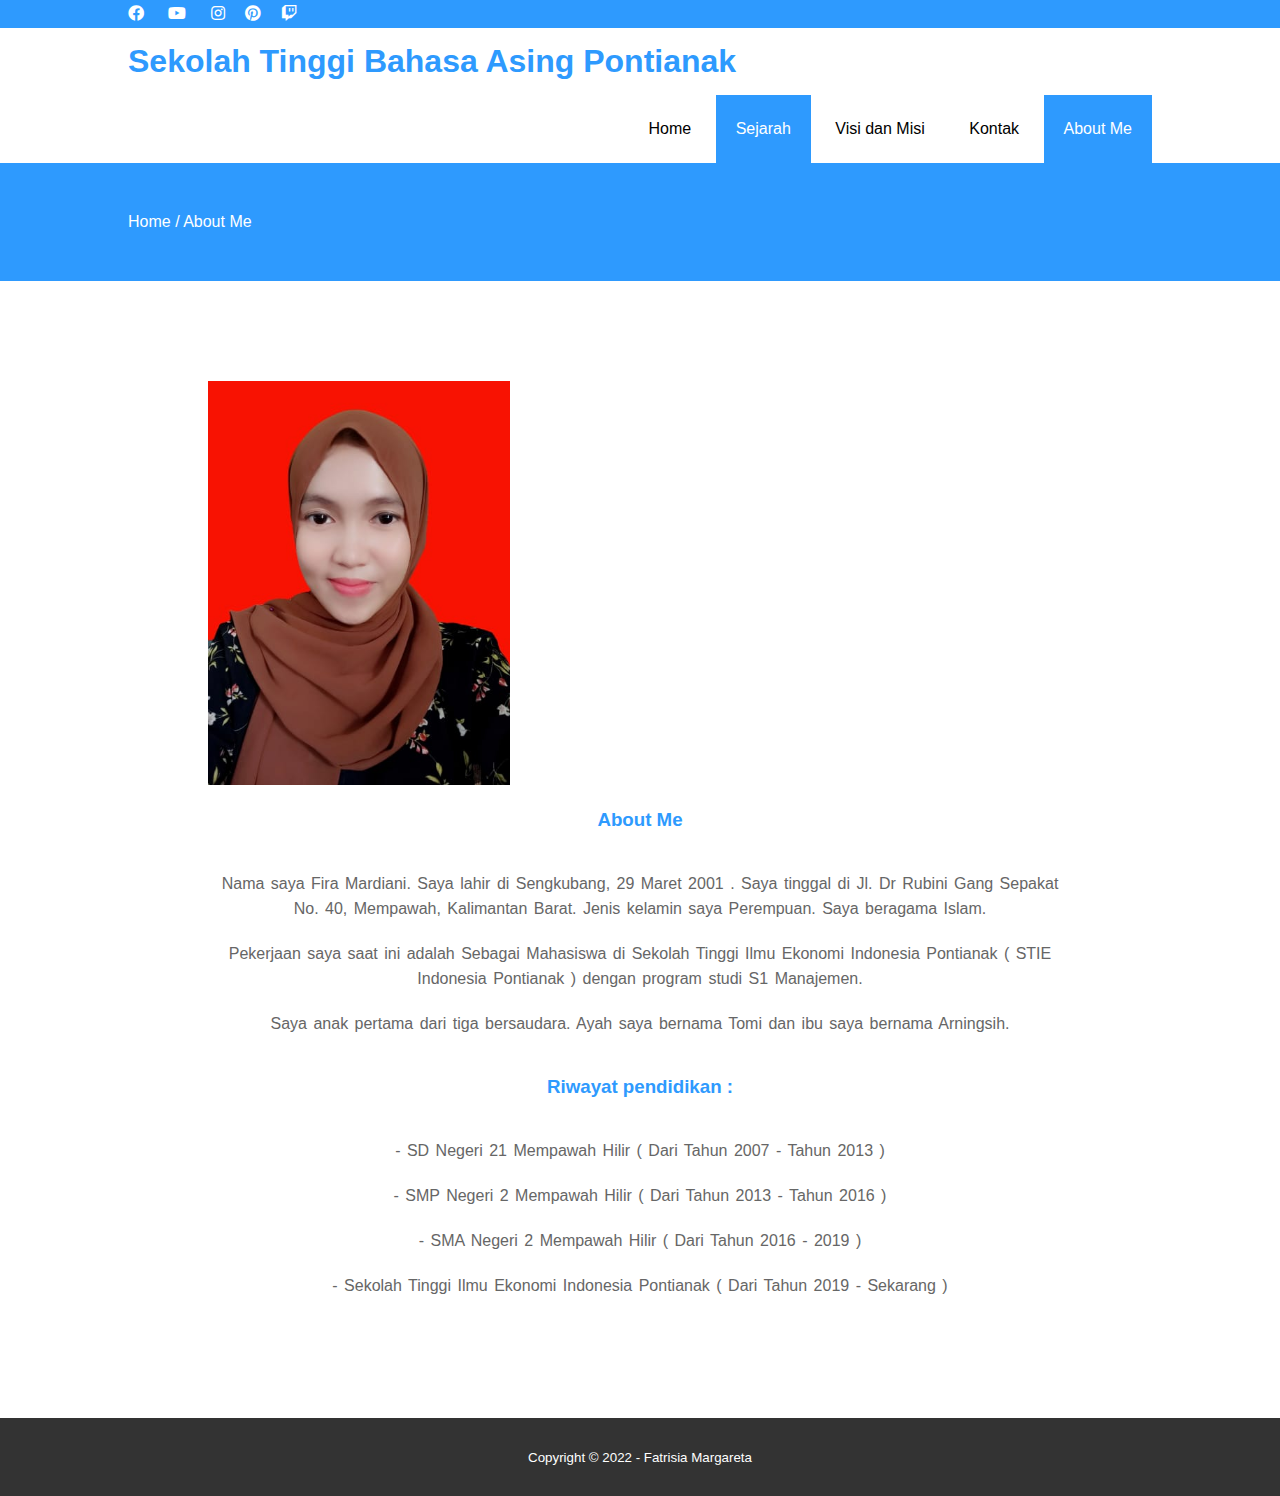
<file: aboutus.html>
<!DOCTYPE html>
<html>
<head>
	<meta charset="utf-8">
	<meta name="viewport" content="width=device-width, initial-scale=1">
	<title>STBA Pontianak</title>
	<link rel="stylesheet" type="text/css" href="style.css">
	<link rel="stylesheet" type="text/css" href="https://cdnjs.cloudflare.com/ajax/libs/font-awesome/5.15.2/css/all.min.css">
	<script src="https://code.jquery.com/jquery-3.6.0.min.js" integrity="sha256-/xUj+3OJU5yExlq6GSYGSHk7tPXikynS7ogEvDej/m4=" crossorigin="anonymous"></script>
</head>
<body>
	<!--loader-->
	<div class="bg-loader">
		<div class="loader"></div>
	</div>

	<!--header-->
	<div class="medsos">
		<div class="container">
			<ul>
				<li><a href="https://m.facebook.com/"><i class="fab fa-facebook"></i></a></li>
				<li><a href="https://www.youtube.com/channel/UC15VpzK4og3NLmCVZQOroFw"><i class="fab fa-youtube"></i></a></li>
				<li><a href="https://www.instagram.com/"><i class="fab fa-instagram"></i>
				<li><a href="https:https://id.pinterest.com/"><i class="fab fa-pinterest"></i>
				<li><a href="https:https://www.twitch.tv/"><i class="fab fa-twitch"></i>
			</ul>
		</div>
	</div>
	<header>
		<div class="container">
			<h1><a href="index.html">Sekolah Tinggi Bahasa Asing Pontianak</a></h1>
			<ul>
				<li><a href="index.html">Home</a></li>
				<li class="active"><a href="about.html">Sejarah</a></li>
				<li><a href="service.html">Visi dan Misi</a></li>
				<li><a href="contact.html">Kontak</a></li>
				<li class="active"><a href="aboutus.html">About Me</a></li>
			</ul>
		</div>
	</header>

	<!--label-->
	<section class="label">
		<div class="container">
			<p>Home / About Me</p>
		</div>
	</section>

	<!--about-->
	<section class="about">
		<div class="container">
			<img src="img/fira.jpeg" width="35%">
			<h3>About Me</h3>
			<p>Nama saya Fira Mardiani. Saya lahir di Sengkubang, 29 Maret 2001 . Saya tinggal di Jl. Dr Rubini Gang Sepakat No. 40, Mempawah, Kalimantan Barat. Jenis kelamin saya Perempuan. Saya beragama Islam.</p>
			<p>Pekerjaan saya saat ini adalah Sebagai Mahasiswa di Sekolah Tinggi Ilmu Ekonomi Indonesia Pontianak ( STIE Indonesia Pontianak ) dengan program studi S1 Manajemen. </p>
			<p>Saya anak pertama dari tiga bersaudara. Ayah saya bernama Tomi dan ibu saya bernama Arningsih. </p>
			<h3>Riwayat pendidikan :</h3>
			<p>- SD Negeri 21 Mempawah Hilir ( Dari Tahun 2007 - Tahun 2013 ) </p>
			<p>- SMP Negeri 2 Mempawah Hilir ( Dari Tahun 2013 - Tahun 2016 )</p>
			<p>- SMA Negeri 2 Mempawah Hilir ( Dari Tahun 2016 - 2019 )</p>
			<p>- Sekolah Tinggi Ilmu Ekonomi Indonesia Pontianak ( Dari Tahun 2019 - Sekarang )</p>
		</div>
	</section>

	<!--footer-->
	<footer>
		<div class="container">
			<small>Copyright &copy; 2022 - Fatrisia Margareta</small>
		</div>
	</footer>


	<script type="text/javascript">
		$(document).ready(function(){
			$(".bg-loader").hide();
		})
	</script>
</body>
</html>
</file>
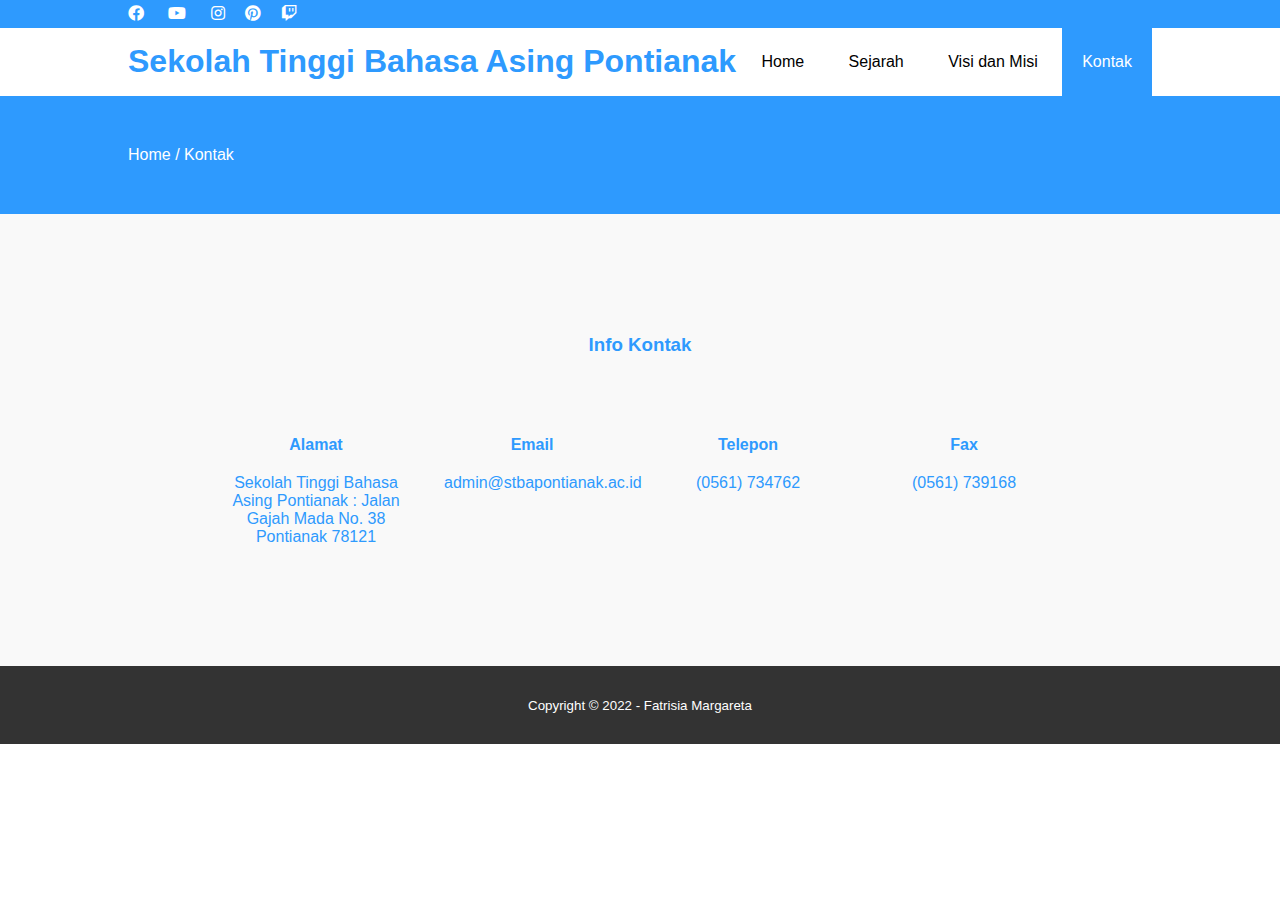
<file: contact.html>
<!DOCTYPE html>
<html>
<head>
	<meta charset="utf-8">
	<meta name="viewport" content="width=device-width, initial-scale=1">
	<title>STBA Pontianak</title>
	<link rel="stylesheet" type="text/css" href="style.css">
	<link rel="stylesheet" type="text/css" href="https://cdnjs.cloudflare.com/ajax/libs/font-awesome/5.15.2/css/all.min.css">
	<script src="https://code.jquery.com/jquery-3.6.0.min.js" integrity="sha256-/xUj+3OJU5yExlq6GSYGSHk7tPXikynS7ogEvDej/m4=" crossorigin="anonymous"></script>
</head>
<body>
	<!--loader-->
	<div class="bg-loader">
		<div class="loader"></div>
	</div>

	<!--header-->
	<div class="medsos">
		<div class="container">
			<ul>
				<li><a href="https://m.facebook.com/"><i class="fab fa-facebook"></i></a></li>
				<li><a href="https://www.youtube.com/channel/UC15VpzK4og3NLmCVZQOroFw"><i class="fab fa-youtube"></i></a></li>
				<li><a href="https://www.instagram.com/"><i class="fab fa-instagram"></i>
				<li><a href="https:https://id.pinterest.com/"><i class="fab fa-pinterest"></i>
				<li><a href="https:https://www.twitch.tv/"><i class="fab fa-twitch"></i>
			</ul>
		</div>
	</div>
	<header>
		<div class="container">
			<h1><a href="index.html">Sekolah Tinggi Bahasa Asing Pontianak</a></h1>
			<ul>
				<li><a href="index.html">Home</a></li>
				<li><a href="about.html">Sejarah</a></li>
				<li><a href="service.html">Visi dan Misi</a></li>
				<li class="active"><a href="contact.html">Kontak</a></li>
			</ul>
		</div>
	</header>

		<!--label-->
	<section class="label">
		<div class="container">
			<p>Home / Kontak</p>
		</div>
	</section>

	<!--service-->
	<section class="service">
		<div class="container">
			<h3>Info Kontak</h3>
			<div class="box">
				<div class="col-4">
					<h4>Alamat</h4>
					<p>Sekolah Tinggi Bahasa Asing Pontianak : Jalan Gajah Mada No. 38 Pontianak 78121</p>
				</div>
				<div class="col-4">
					<h4>Email</h4>
					<p>admin@stbapontianak.ac.id</p>
				</div>
				<div class="col-4">
					<h4>Telepon</h4>
					<p>(0561) 734762</p>
				</div>
				<div class="col-4">
					<h4>Fax</h4>
					<p>(0561) 739168</p>
				</div>
	</section>

	<!--footer-->
	<footer>
		<div class="container">
			<small>Copyright &copy; 2022 -  Fatrisia Margareta</small>
		</div>
	</footer>


	<script type="text/javascript">
		$(document).ready(function(){
			$(".bg-loader").hide();
		})
	</script>
</body>
</html>
</file>
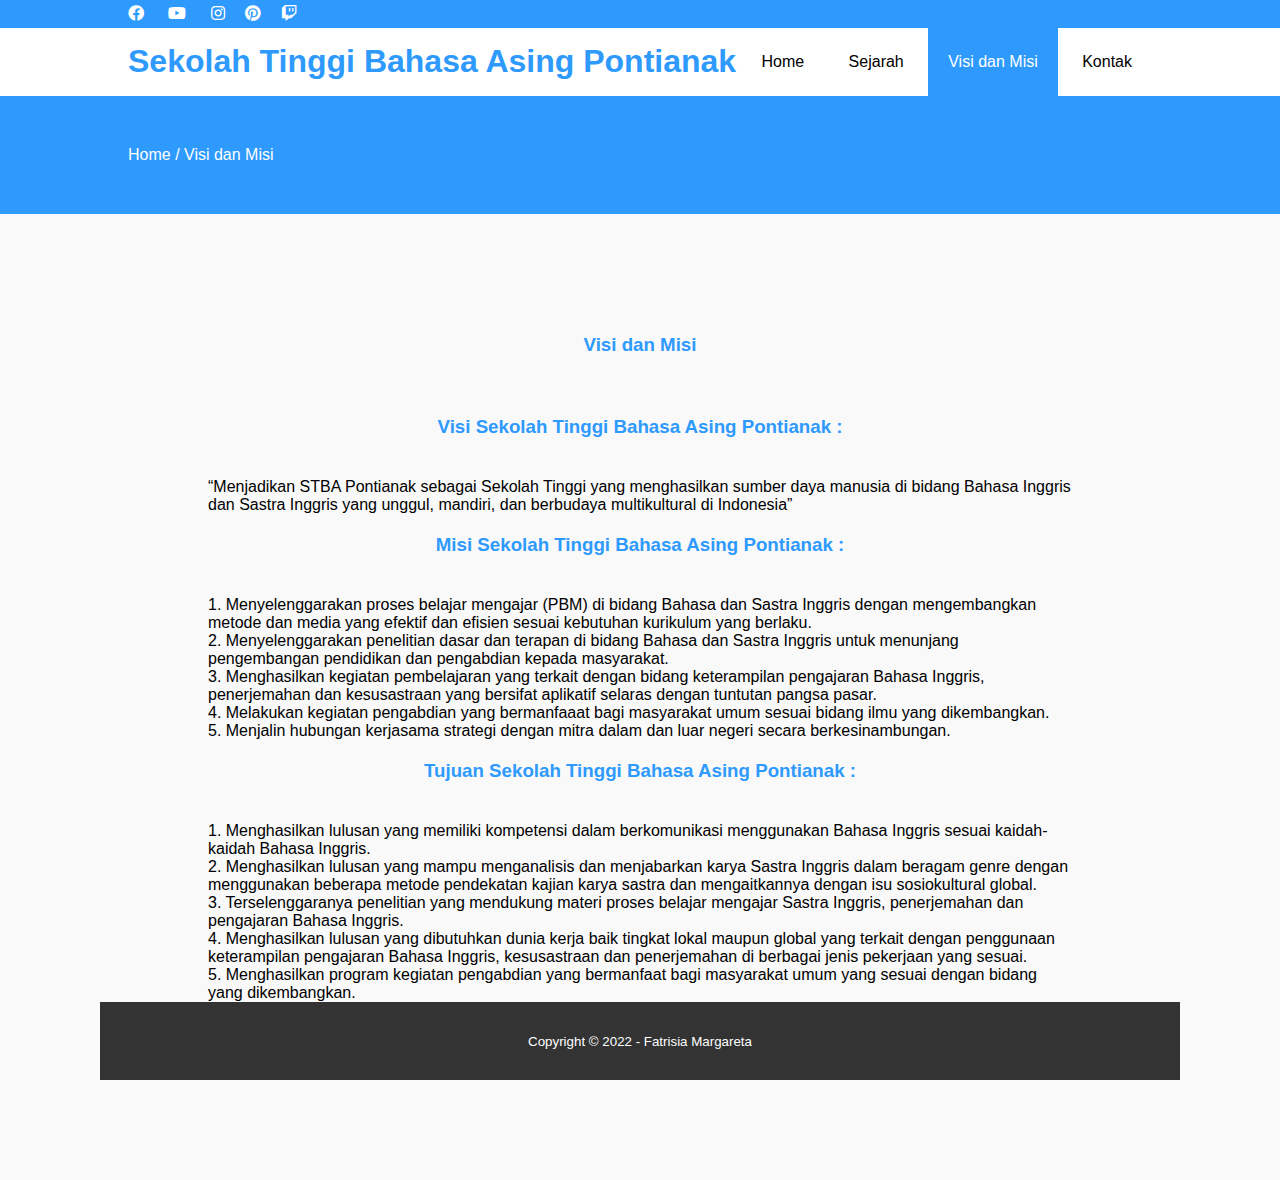
<file: service.html>
<!DOCTYPE html>
<html>
<head>
	<meta charset="utf-8">
	<meta name="viewport" content="width=device-width, initial-scale=1">
	<title>STBA Pontianak</title>
	<link rel="stylesheet" type="text/css" href="style.css">
	<link rel="stylesheet" type="text/css" href="https://cdnjs.cloudflare.com/ajax/libs/font-awesome/5.15.2/css/all.min.css">
	<script src="https://code.jquery.com/jquery-3.6.0.min.js" integrity="sha256-/xUj+3OJU5yExlq6GSYGSHk7tPXikynS7ogEvDej/m4=" crossorigin="anonymous"></script>
</head>
<body>
	<!--loader-->
	<div class="bg-loader">
		<div class="loader"></div>
	</div>

	<!--header-->
	<div class="medsos">
		<div class="container">
			<ul>
				<li><a href="https://m.facebook.com/"><i class="fab fa-facebook"></i></a></li>
				<li><a href="https://www.youtube.com/channel/UC15VpzK4og3NLmCVZQOroFw"><i class="fab fa-youtube"></i></a></li>
				<li><a href="https://www.instagram.com/"><i class="fab fa-instagram"></i>
				<li><a href="https:https://id.pinterest.com/"><i class="fab fa-pinterest"></i>
				<li><a href="https:https://www.twitch.tv/"><i class="fab fa-twitch"></i>
			</ul>
		</div>
	</div>
	<header>
		<div class="container">
			<h1><a href="index.html">Sekolah Tinggi Bahasa Asing Pontianak</a></h1>
			<ul>
				<li><a href="index.html">Home</a></li>
				<li><a href="about.html">Sejarah</a></li>
				<li class="active"><a href="service.html">Visi dan Misi</a></li>
				<li><a href="contact.html">Kontak</a></li>
			</ul>
		</div>
	</header>

		<!--label-->
	<section class="label">
		<div class="container">
			<p>Home / Visi dan Misi</p>
		</div>
	</section>

	<!--service-->
	<section class="service">
		<div class="container">
			<h3>Visi dan Misi</h3>
			<h3>Visi Sekolah Tinggi Bahasa Asing Pontianak :</h3>
			<p>“Menjadikan STBA Pontianak sebagai Sekolah Tinggi yang menghasilkan sumber daya manusia di bidang Bahasa Inggris dan Sastra Inggris yang unggul, mandiri, dan berbudaya multikultural di Indonesia”</p>
			<h3>Misi Sekolah Tinggi Bahasa Asing Pontianak :</h3>
			<p>1. Menyelenggarakan proses belajar mengajar (PBM) di bidang Bahasa dan Sastra Inggris dengan mengembangkan metode dan media yang efektif dan efisien sesuai kebutuhan kurikulum yang berlaku.</p>
			<p>2. Menyelenggarakan penelitian dasar dan terapan di bidang Bahasa dan Sastra Inggris untuk menunjang pengembangan pendidikan dan pengabdian kepada masyarakat.</p>
			<p>3. Menghasilkan kegiatan pembelajaran yang terkait dengan bidang keterampilan pengajaran Bahasa Inggris, penerjemahan dan kesusastraan yang bersifat aplikatif selaras dengan tuntutan pangsa pasar.</p>
			<p>4. Melakukan kegiatan pengabdian yang bermanfaaat bagi masyarakat umum sesuai bidang ilmu yang dikembangkan.</p>
			<p>5. Menjalin hubungan kerjasama strategi dengan mitra dalam dan luar negeri secara berkesinambungan.</p>
			<h3>Tujuan Sekolah Tinggi Bahasa Asing Pontianak :</h3>
			<p>1. Menghasilkan lulusan yang memiliki kompetensi dalam berkomunikasi menggunakan Bahasa Inggris sesuai kaidah-kaidah Bahasa Inggris.</p>
			<p>2. Menghasilkan lulusan yang mampu menganalisis dan menjabarkan karya Sastra Inggris dalam beragam genre dengan menggunakan beberapa metode pendekatan kajian karya sastra dan mengaitkannya dengan isu sosiokultural global.</p>
			<p>3. Terselenggaranya penelitian yang mendukung materi proses belajar mengajar Sastra Inggris, penerjemahan dan pengajaran Bahasa Inggris.</p>
			<p>4. Menghasilkan lulusan yang dibutuhkan dunia kerja baik tingkat lokal maupun global yang terkait dengan penggunaan keterampilan pengajaran Bahasa Inggris, kesusastraan dan penerjemahan di berbagai jenis pekerjaan yang sesuai.</p>
			<p>5. Menghasilkan program kegiatan pengabdian yang bermanfaat bagi masyarakat umum yang sesuai dengan bidang yang dikembangkan.</p>
			</div>
	<!--footer-->
	<footer>
		<div class="container">
			<small>Copyright &copy; 2022 -  Fatrisia Margareta</small>
		</div>
	</footer>

	<script type="text/javascript">
		$(document).ready(function(){
			$(".bg-loader").hide();
		})
	</script>
</body>
</html>
</file>
<file: style.css>
* {
	padding:0;
	margin:0;
	font-family: sans-serif;
}
a {
	color: inherit;
	text-decoration: none;
}
.medsos {
	padding: 5px 0;
	background-color: #2e9afe;
}
.medsos ul li {
	display: inline-block;
	color: #fff;
	margin-right: 20px;
}
.container {
	width: 80%;
	margin: 0 auto;
}
.container:after {
	content: '';
	display: block;
	clear: both;
}
header h1 {
	float: left;
	padding: 15px 0px;
	color: #2e9afe;
}
header ul {
	float: right; 
}
header ul li {
	display: inline-block;
}
header ul li a {
	padding: 25px 20px;
	display: inline-block;
}
header ul li a:hover {
	background-color: #2e9afe;
	color: #fff;
}
.active {
	background-color: #2e9afe;
	color: #fff;
}
.banner {
	height: 60vh;
	background-image: url(img/DJI_0853.jpg);
	background-size: cover;
	position: relative;
	display: flex;
	justify-content: center;
	align-items: center;
}
.banner:after {
	content: '';
	display: block;
	position: absolute;
	top: 0;
	left: 0;
	right: 0;
	bottom: 0;
	background-color: rgba(46, 154, 254, .4);
}
.banner h2 {
	color: #fff;
	z-index: 1;
	padding: 20px 25px;
	border: 3px solid #fff;
}
section {
	padding: 50px 0;
}
section h3{
	text-align: center;
	padding: 20px 0;
	color: #2e9afe;
	margin-bottom: 20px;
}
.about,
.service {
	padding: 100px;
}
.about p {
	color: #666;
	word-spacing: 2px;
	line-height: 25px;
	margin-bottom: 20px;
	text-align: center;
}
.service {
	background-color: #f9f9f9;
}
.box {
	color: #2e9afe;
}
.box:after {
	content: '';
	display: block;
	clear: both;
}
.box .col-4 {
	width: 25%;
	padding: 20px;
	box-sizing: border-box;
	text-align: center;
	float: left;
}
.icon {
	width: 70px;
	height: 70px;
	border: 1px solid;
	border-radius: 50%;
	text-align: center;
	line-height: 70px;
	font-size: 20px;
	margin: 0 auto;
}
.box .col-4 h4 {
	margin: 20px 0;
}
footer {
	padding: 30px 0;
	background-color: #333;
	color: #fff;
	text-align: center;
}
.bg-loader {
	background-color: #eee;
	position: fixed;
	top: 0;
	left: 0;
	right: 0;
	bottom: 0;
	z-index: 9999;
	display: flex;
	justify-content: center;
	align-items: center;
}
.bg-loader .loader {
	width: 100px;
	height: 100px;
	border: 1px solid #fff;
	border-radius: 50%;
	border-top-color: #2e9afe;
	border-right-color: #2e9afe;
	border bottom color: #2e9afe;
	animation: puterin.20s linear infinite
}
.label {
	background-color:#2e9afe;
	color: #fff; 
}
@keyframes puterin {
	100% {
		transform: rotate(360deg);
	}
}
@media screen and (max-width: 768px){
	.container {
		width: 90%
	}
	header h1 {
		text-align: center;
		float: none;
	}
	header ul {
		text-align: center;
		float: none;
	}
	.box .col-4 {
		width: 100%;
		float: none;
		margin-bottom: 20px;
	}

}
</file>
